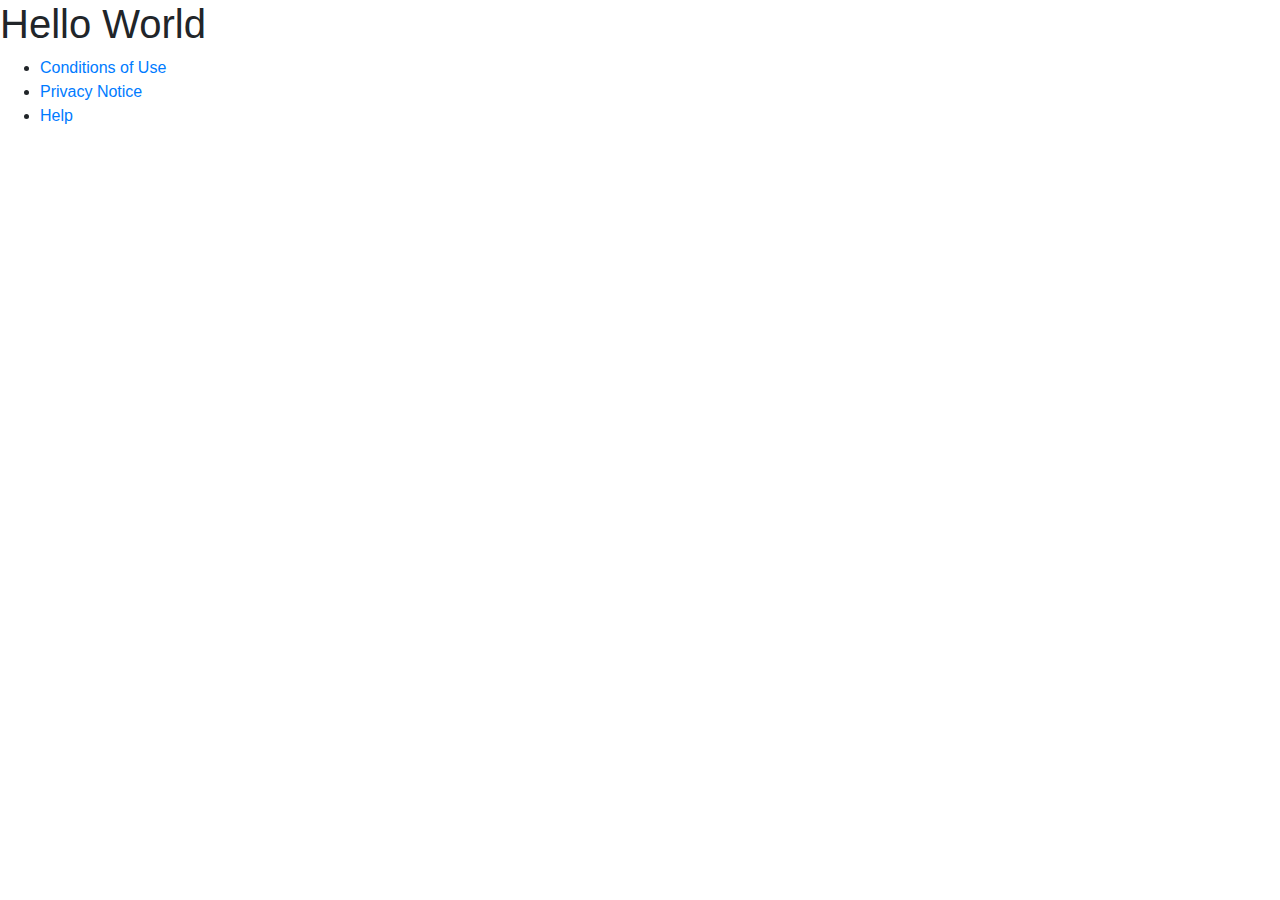
<file: week_1/Day_3/collab_proj/static/js/index.html>
<!doctype html>
<html lang="en">
  <head>
    <title>Title</title>
    <!-- Required meta tags -->
    <meta charset="utf-8">
    <meta name="viewport" content="width=device-width, initial-scale=1, shrink-to-fit=no">

    <!-- Bootstrap CSS -->
    <link rel="stylesheet" href="https://stackpath.bootstrapcdn.com/bootstrap/4.3.1/css/bootstrap.min.css" integrity="sha384-ggOyR0iXCbMQv3Xipma34MD+dH/1fQ784/j6cY/iJTQUOhcWr7x9JvoRxT2MZw1T" crossorigin="anonymous">
  </head>
  <header>
    <h1>Hello World</h1>
  </header>
  <body>
    <!-- Optional JavaScript -->
    <!-- jQuery first, then Popper.js, then Bootstrap JS -->
    <script src="https://code.jquery.com/jquery-3.3.1.slim.min.js" integrity="sha384-q8i/X+965DzO0rT7abK41JStQIAqVgRVzpbzo5smXKp4YfRvH+8abtTE1Pi6jizo" crossorigin="anonymous"></script>
    <script src="https://cdnjs.cloudflare.com/ajax/libs/popper.js/1.14.7/umd/popper.min.js" integrity="sha384-UO2eT0CpHqdSJQ6hJty5KVphtPhzWj9WO1clHTMGa3JDZwrnQq4sF86dIHNDz0W1" crossorigin="anonymous"></script>
    <script src="https://stackpath.bootstrapcdn.com/bootstrap/4.3.1/js/bootstrap.min.js" integrity="sha384-JjSmVgyd0p3pXB1rRibZUAYoIIy6OrQ6VrjIEaFf/nJGzIxFDsf4x0xIM+B07jRM" crossorigin="anonymous"></script>
  
      <footer>
        <ul class="footer">
            <li><a href="">Conditions of Use</a></li>
            <li><a href="">Privacy Notice</a></li>
            <li><a href="">Help</a></li>
        </ul>
    </footer>
  
  </body>
</html>
</file>
